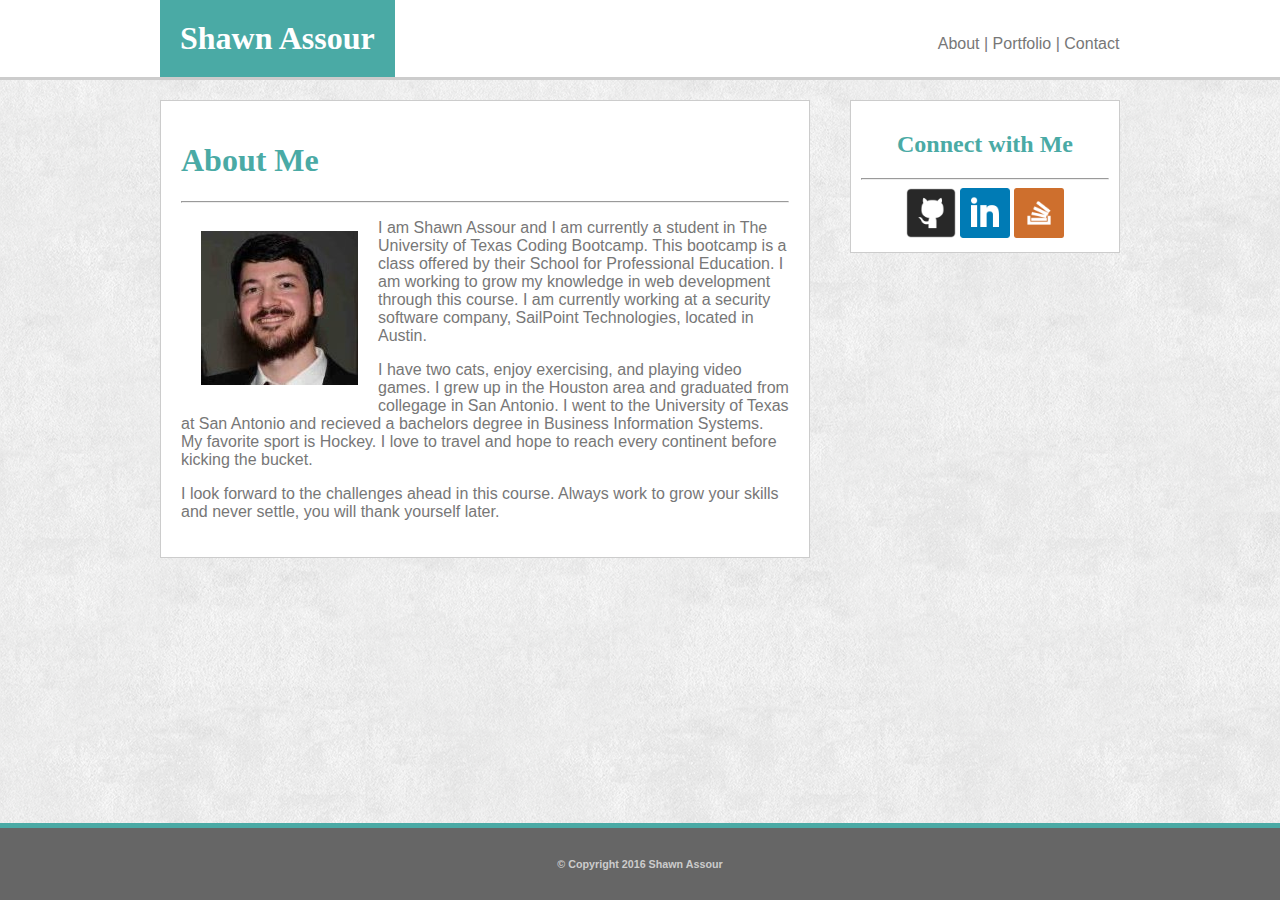
<file: index.html>
<!DOCTYPE html>
<html>
<head>
	<title>Shawn's Portfolio</title>
	<link rel="stylesheet" type="text/css" href="assets/css/style.css">
</head>
<body>

	<!-- header to hold header text and nav links -->
	<header>
		<div class="wrapper">
			<div class="left">
				<h1 class="header-text">Shawn Assour</h1>	
			</div>
			<div class="right">
				<nav>
					<a href="index.html">About</a> |
					<a href="portfolio.html">Portfolio</a> |
					<a href="contact.html">Contact</a>
				</nav>
			</div>
		</div>
	</header>

	<!-- 	wrapper div to set content size to 960px -->
	<div class="wrapper">
		<!-- div to hold "left side" content -->
		<div class="content">
			<h1>About Me</h1>
			<hr>
			<img id="headshot" class="hover-outline" src="assets/images/headShot.jpg">
			<p>
				I am Shawn Assour and I am currently a student in The University of Texas Coding Bootcamp. This bootcamp is a class offered by their School for Professional Education. I am working to grow my knowledge in web development through this course. I am currently working at a security software company, SailPoint Technologies, located in Austin.  
			</p>
			<p>
				I have two cats, enjoy exercising, and playing video games. I grew up in the Houston area and graduated from collegage in San Antonio. I went to the University of Texas at San Antonio and recieved a bachelors degree in Business Information Systems. My favorite sport is Hockey. I love to travel and hope to reach every continent before kicking the bucket.
			</p>
			<p>
				I look forward to the challenges ahead in this course. Always work to grow your skills and never settle, you will thank yourself later.
			</p>

		</div>

		<!-- div to hold side bar social media details -->
		<div class="connect">
			<h2>Connect with Me</h2>
			<hr>
			<!-- social media images used a links -->
			<div class="connect-image">
				<a href="https://github.com/sassour525" target="_blank"><img src="assets/images/gitHub.png"></a>
				<a href="https://www.linkedin.com/in/sassour" target="_blank"><img src="assets/images/linkedIn.png"></a>
				<a href="http://stackoverflow.com/users/7164676/sassour" target="_blank"><img src="assets/images/stackO.png"></a>
			</div>
		</div>
	</div>

	<!-- holder for footer details -->
	<footer>
		<div class="wrapper">
			<h6>&copy; Copyright 2016 Shawn Assour</h6>
		</div>
	</footer>

</body>
</html>
</file>
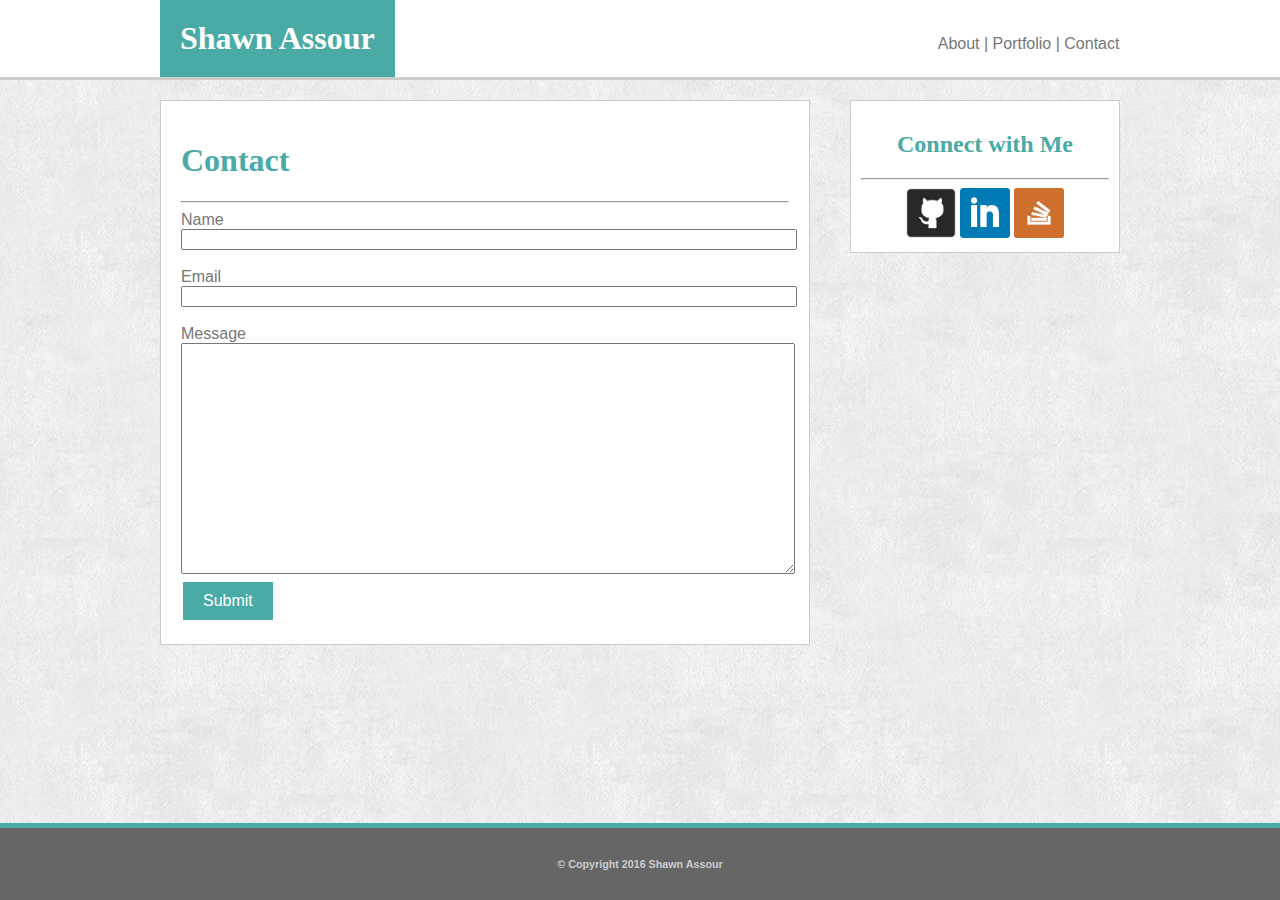
<file: contact.html>
<!DOCTYPE html>
<html>
<head>
	<title>Contact</title>
	<link rel="stylesheet" type="text/css" href="assets/css/style.css">
</head>
<body>

	<!-- header to hold header text and nav links -->	
	<header>
		<div class="wrapper">
			<div class="left">
				<h1 class="header-text">Shawn Assour</h1>
			</div>
			<div class="right">
				<nav>
					<a href="index.html">About</a> |
					<a href="portfolio.html">Portfolio</a> |
					<a href="contact.html">Contact</a>
				</nav>
			</div>
		</div>
	</header>

	<!-- 	wrapper div to set content size to 960px -->
	<div class="wrapper">
		<!-- div to hold "left side" content -->
		<div class="content">
			<h1>Contact</h1>
			<hr>
			<div class="email-form">
				<form action="mailto:someone@example.com" method="post" enctype="text/plain">
					Name<br>
					<input type="text" name="John Smith"><br><br>
					Email<br>
					<input type="text" name="email@example.com"><br><br>
					Message<br>
					<textarea rows="15" cols="90"></textarea>
					<br>
					<button type="submit">Submit</button>
				</form>
			</div>
		</div>

		<!-- div to hold side bar social media details -->
		<div class="connect">
			<h2>Connect with Me</h2>
			<hr>
			<div class="connect-image">
				<a href="https://github.com/sassour525" target="_blank"><img src="assets/images/gitHub.png"></a>
				<a href="https://www.linkedin.com/in/sassour" target="_blank"><img src="assets/images/linkedIn.png"></a>
				<a href="http://stackoverflow.com/users/7164676/sassour" target="_blank"><img src="assets/images/stackO.png"></a>
			</div>
		</div>
	</div>

	<!-- holder for footer details -->
	<footer>
		<div class="wrapper">
			<h6>&copy; Copyright 2016 Shawn Assour</h6>
		</div>
	</footer>

</body>
</html>
</file>
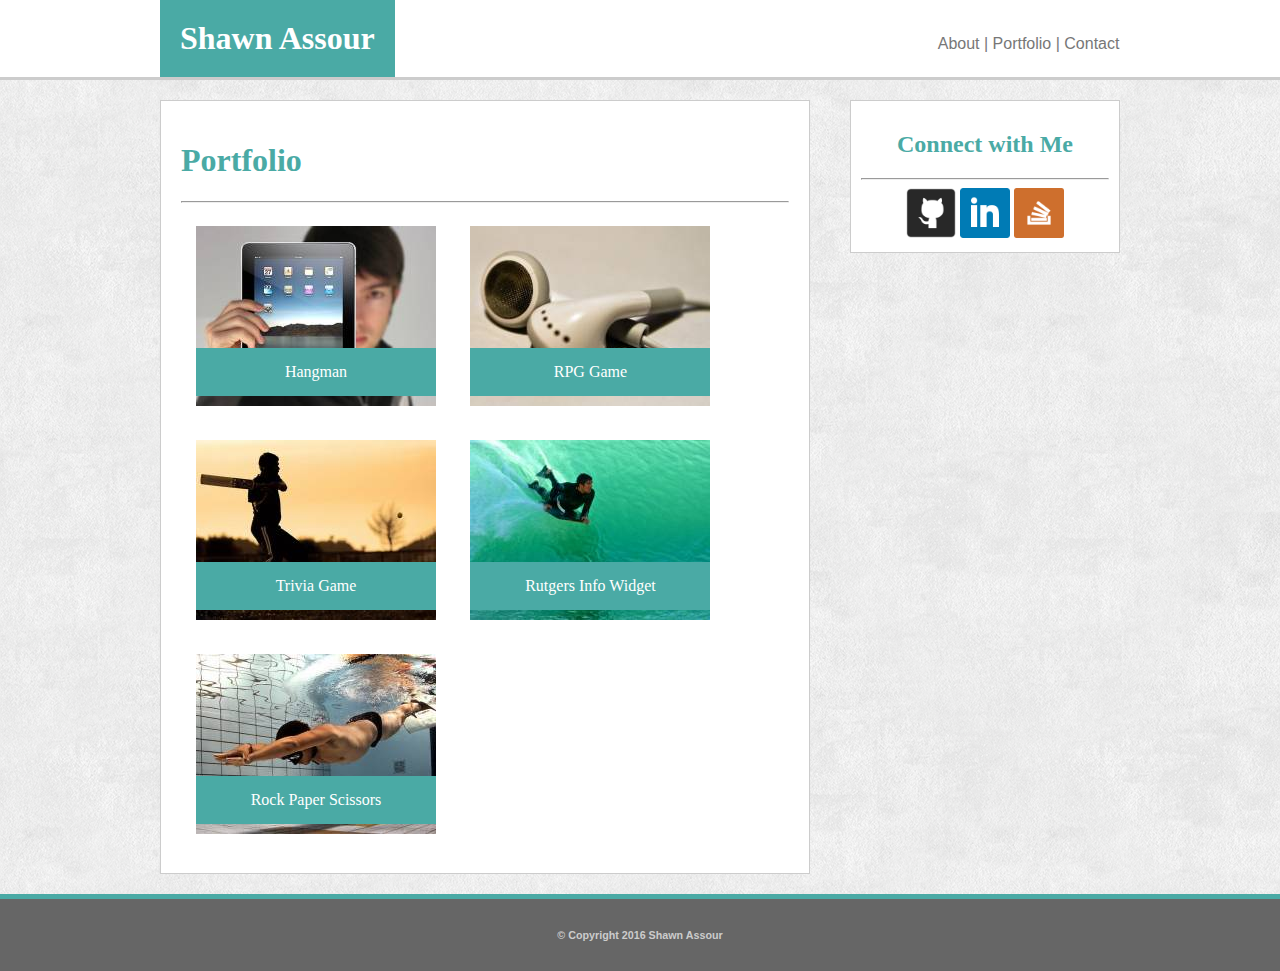
<file: portfolio.html>
<!DOCTYPE html>
<html>
<head>
	<title>Portfolio</title>
	<link rel="stylesheet" type="text/css" href="assets/css/style.css">
</head>
<body>

	<!-- header to hold header text and nav links -->
	<header>
		<div class="wrapper">
			<div class="left">
				<h1 class="header-text">Shawn Assour</h1>
			</div>
			<div class="right">
				<nav>
					<a href="index.html">About</a> |
					<a href="portfolio.html">Portfolio</a> |
					<a href="contact.html">Contact</a>
				</nav>
			</div>
		</div>
	</header>

	<!-- 	wrapper div to set content size to 960px -->
	<div class="wrapper">
		<!-- div to hold "left side" content -->
		<div class="content">
			<div id=portfolio-imgs>
				<h1>Portfolio</h1>
				<hr>
				<!-- divs to hold portfolio images and inner text -->
				<div class="img-txt-1">
					<a href=""><img class="hover-outline" src="assets/images/port-pic-1.jpg"/><span id="port-img-1">Hangman</span></a>
				</div>
				<div class="img-txt-1">
					<a href=""><img class="hover-outline" id="port-img-2" src="assets/images/port-pic-2.jpg"/><span>RPG Game</span></a>
				</div>
				<div class="img-txt-1">
					<a href=""><img class="hover-outline" id="port-img-3" src="assets/images/port-pic-3.jpg"/><span>Trivia Game</span></a>
				</div>
				<div class="img-txt-1">
					<a href=""><img class="hover-outline" id="port-img-4" src="assets/images/port-pic-4.jpg"/><span>Rutgers Info Widget</span></a>
				</div>
				<div class="img-txt-1">
					<a href=""><img class="hover-outline" id="port-img-5" src="assets/images/port-pic-5.jpg"/><span>Rock Paper Scissors</span></a>
				</div>	
			</div>
		</div>
		
		<!-- div to hold side bar social media details -->
		<div class="connect">
			<h2>Connect with Me</h2>
			<hr>
			<div class="connect-image">
				<a href="https://github.com/sassour525" target="_blank"><img src="assets/images/gitHub.png"></a>
				<a href="https://www.linkedin.com/in/sassour" target="_blank"><img src="assets/images/linkedIn.png"></a>
				<a href="http://stackoverflow.com/users/7164676/sassour" target="_blank"><img src="assets/images/stackO.png"></a>
			</div>
		</div>
	</div>

	<!-- holder for footer details -->
	<footer class="withScroll">
		<div class="wrapper">
			<h6>&copy; Copyright 2016 Shawn Assour</h6>
		</div>
	</footer>

</body>
</html>
</file>
<file: assets/css/style.css>
/*general styles to ensure base elements span the whole page*/
html, body {

	color: #777777;
	background: url("../images/bg-img.png");
	font-family:'Arial', 'Helvetica Neue', 'Helvetica', 'sans-serif';
	margin: 0;
	padding: 0;
	width: 100%;
	height: 100%;

}

/*header styles*/
h1, h2, h3, h4, h5 {

	font-family:'Georgia', 'Times', 'Times New Roman', 'serif';
	color: #4aaaa5;

}

/*remove hidden border spacing*/
div, header, nav, footer {
	box-sizing: border-box;
}

/*div wrapper - used to keep content a specific width allowing other elemetns to span the whole page*/
.wrapper {

	width: 960px;
	margin: 0 auto;

}

/*div header-nav*/
header {

	background-color: #ffffff;
	border-bottom: solid;
	border-color: #cccccc;
	margin-bottom: 20px;

}

/*outline images using this class when mouse hovers over*/
.hover-outline:hover {
  outline: 5px solid gray;
  outline-offset: 10px;
}


/*div content*/
.content {

	width: 650px;
	background-color: #ffffff;
	border: 1px solid;
	float: left;
	margin-right: 20px;
	margin-bottom: 20px;
	padding: 20px;
	border-color: #cccccc;
/*	max-height: auto;
	overflow: auto;*/
}

/*div connect w/ me*/
.connect {

	width: 270px;
	background-color: #ffffff;
	text-align: center;
	border: thin solid;
	float: left;
	margin-left: 20px;
	padding: 10px;
	border-color: #cccccc;
}

/*headshot image*/
#headshot {

	float: left;
	margin: 20px;
}

/*div footer*/
footer {
	
	clear: both;
	background-color: #666666;
	text-align: center;
	padding: 5px;
	border-top: thick solid;
	border-color: #4aaaa5;
	color: #cccccc;
	position: absolute;
    bottom:0;
    width: 100%;

}

/*edit footer when content is too long for the page*/
footer.withScroll {

	position: inherit;
}

/*text style for header*/
.header-text {

	background-color: #4aaaa5;
	color: white;
    text-align: center;
    padding: 20px;
    display: inline-block;
    margin: 0;
}

/*styles for the nav links in the header*/
nav a{
	
	display: inline-block;
	text-decoration: none;
	color: #777777;


}

/*used to align/seperate "header" to left side of screen*/
.left {

	width: 478px;
	text-align: left;
	display: inline-block;
}

/*used to align/seperate "header" to right side of screen*/
.right {

	width: 477px;
	text-align: right;
	display: inline-block;
}

/*portfolio image layout / location*/
.img-txt-1 {

	display: inline-block;
	position: relative;
	margin-left: 15px;
	margin-right: 15px;
	margin-top: 15px;
	margin-bottom: 15px;
}

/*inner text within portfolio images*/
.img-txt-1 span {

	position: absolute;
	top: 75%;
    left: 50%;
    margin-top: -1em;
    margin-left: -50%;
    width: 100%;
    color: white;
    background-color: #4aaaa5;
    text-align: center;
    padding-top: 15px;
    padding-bottom: 15px;
    font-family: 'Georgia'
}

/*set width and height for socail media images*/
.connect-image img {

	width: 50px;
	height: 50px;

}


/*make input span entire content div*/
input, textarea {

	width: 100%;

}


/*style submit button on contact form*/
button {

	background-color: #4aaaa5;
    border: none;
    color: white;
    padding: 10px 20px;
    text-align: center;
    display: inline-block;
    margin: 4px 2px;
    cursor: pointer;
    font-size: 12pt;

}
</file>
